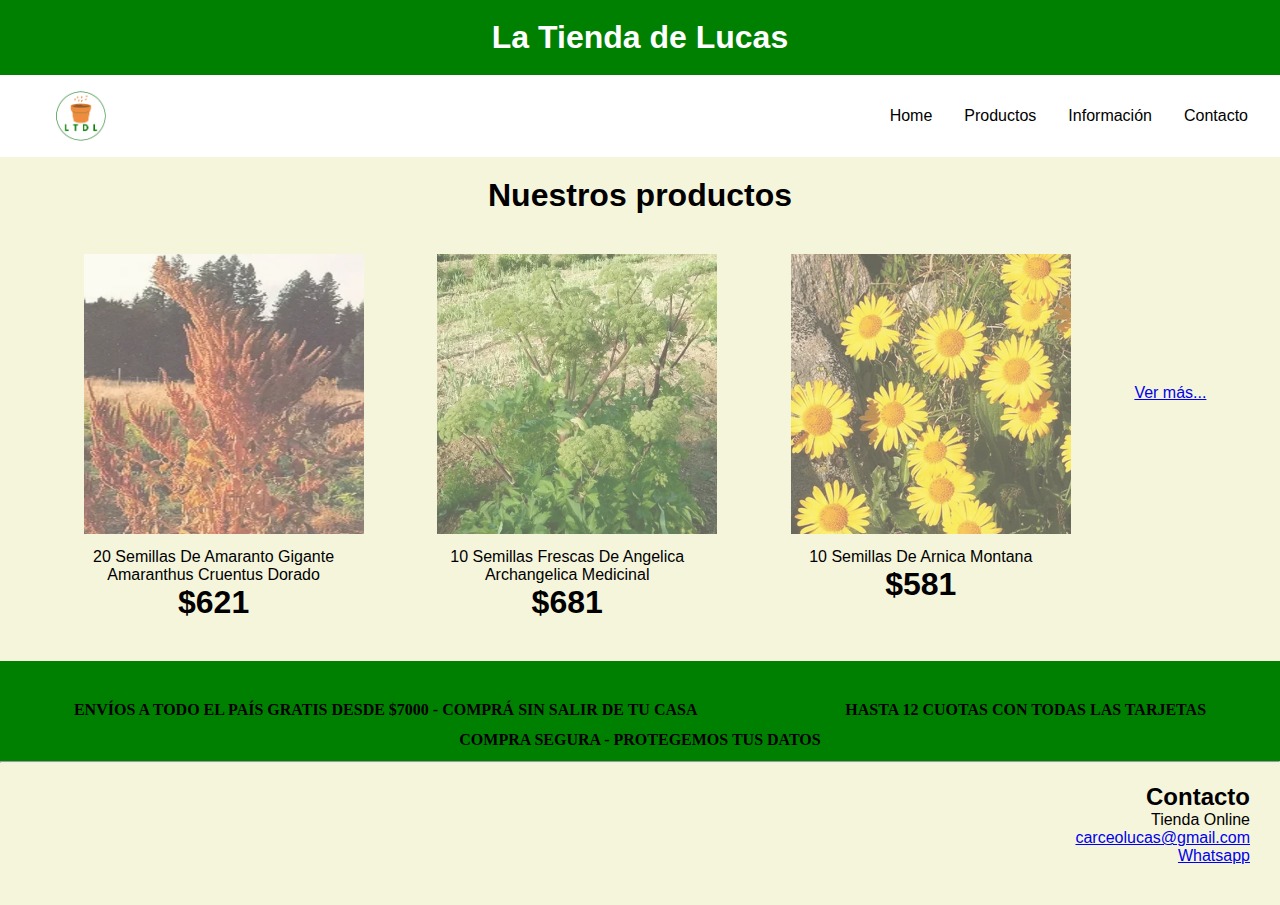
<file: index.html>
<!DOCTYPE html>
<html lang="en">

<head>
    <meta charset="UTF-8">
    <meta http-equiv="X-UA-Compatible" content="IE=edge">
    <meta name="viewport" content="width=device-width, initial-scale=1.0">
    <title>La Tienda de Lucas</title>
    <link rel="icon" href="./media/favicon.png">
    <link rel="stylesheet" href="./css/style.css">
</head>

<body>
    <header>
        <h1 class="titulo">La Tienda de Lucas</h1>
        <nav>
            <div class="logo">
                <a href="./index.html" class="logo">
                    <img src="./media/logo.png" class="logo_imagen" height=50px alt="LTDL">
                </a>
            </div>
            <ul class="menu">
                <li>
                    <a href="./index.html">Home</a>
                </li>
                <li>
                    <a href="./pages/productos.html">Productos</a>
                </li>
                <li>
                    <a href="./pages/informacion.html">Información</a>
                </li>
                <li>
                    <a href="./pages/contacto.html">Contacto</a>
                </li>
            </ul>
        </nav>
    </header>
</body>
<h1 class="nuestros">Nuestros productos</h1>
<main class="mainindex">
    <figure>
        <div><img src="./img/amaranto.webp" alt=""></div>
        <figcaption>20 Semillas De Amaranto Gigante Amaranthus Cruentus Dorado</figcaption>
        <figcaption class="precio">$621</figcaption>
    </figure>
    <figure>
        <div><img src="./img/angelica.png" alt=""></div>
        <figcaption>10 Semillas Frescas De Angelica Archangelica Medicinal</figcaption>
        <figcaption class="precio">$681</figcaption>
    </figure>
    <figure>
        <div><img src="./img/arnica.png" alt=""></div>
        <figcaption>10 Semillas De Arnica Montana</figcaption>
        <figcaption class="precio">$581</figcaption>
    </figure>
    <figure class="vermas">
        <div><a href="./pages/productos.html">Ver más...</a></div>
    </figure>
    </main>
    <section class="final">
<div><p>ENVÍOS A TODO EL PAÍS GRATIS DESDE $7000 - COMPRÁ SIN SALIR DE TU CASA</p></div>
    <div><p>HASTA 12 CUOTAS CON TODAS LAS TARJETAS</p></div>
        <div><p>COMPRA SEGURA - PROTEGEMOS TUS DATOS</p></div>
    </section>
    <hr>
    <footer>
    <div class="footer">
        <h2>Contacto</h2>
        <ul>
            <li>Tienda Online</li>
            <li><a href="mailto:carceolucas@gmail.com" target="_blank">
                carceolucas@gmail.com
            </a></li>
            <li><a href="http://wa.me/1540567274" target="_blank">Whatsapp</a></li>

        </ul>
    </div>
</footer>

</html>
</file>
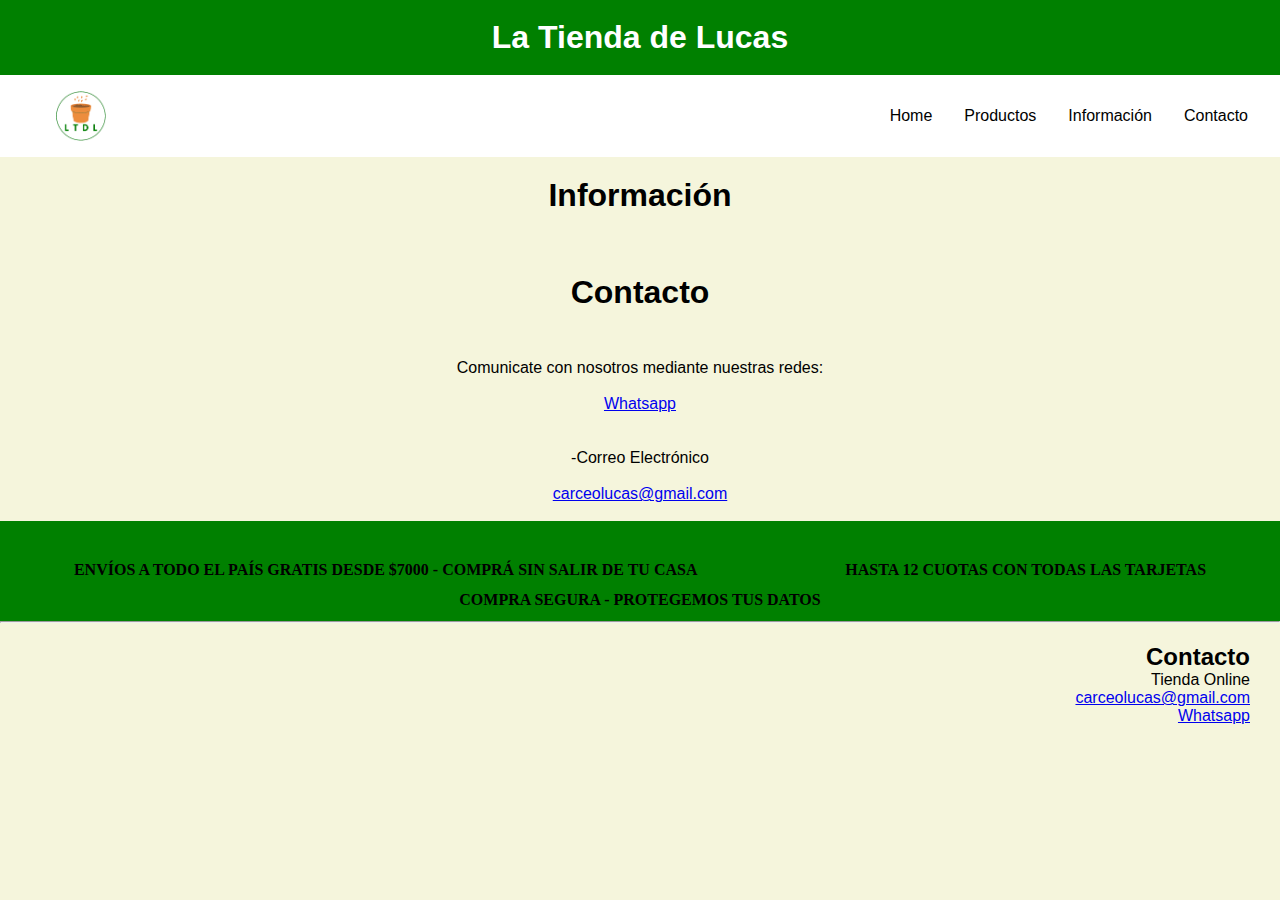
<file: pages/contacto.html>
<!DOCTYPE html>
<html lang="en">
<head>
    <meta charset="UTF-8">
    <meta http-equiv="X-UA-Compatible" content="IE=edge">
    <meta name="viewport" content="width=device-width, initial-scale=1.0">
    <title>Contacto - La Tienda de Lucas</title>
    <link rel="icon" href="../media/favicon.png">
    <link rel="stylesheet" href="../css/style.css">
</head>
<body>
    <header>
        <h1 class="titulo">La Tienda de Lucas</h1>
        <nav>
            <div class="logo">
                <a href="../index.html" class="logo">
                    <img src="../media/logo.png" class="logo_imagen" height=50px alt="LTDL">
                </a>
            </div>
            <ul class="menu">
                <li>
                    <a href="../index.html">Home</a>
                </li>
                <li>
                    <a href="./productos.html">Productos</a>
                </li>
                <li>
                    <a href="./informacion.html">Información</a>
                </li>
                <li>
                    <a href="./contacto.html">Contacto</a>
                </li>
            </ul>
        </nav>
    </header>
    <h1 class="nuestros">Información</h1>
    <h1>Contacto</h1>
    <br>
    <h4>Comunicate con nosotros mediante nuestras redes:</h4>
    <br>
      <h4><a href="http://wa.me/1540567274" target="_blank">Whatsapp</a></li>
    <h4>
    </h4>
    <br>
    <br>
    <h4>-Correo Electrónico</h4>
        <br>
    <h4><a href="mailto:carceolucas@gmail.com" target="_blank">
        carceolucas@gmail.com</a></h4>

        <br>
</body>
<section class="final">
    <div><p>ENVÍOS A TODO EL PAÍS GRATIS DESDE $7000 - COMPRÁ SIN SALIR DE TU CASA</p></div>
        <div><p>HASTA 12 CUOTAS CON TODAS LAS TARJETAS</p></div>
            <div><p>COMPRA SEGURA - PROTEGEMOS TUS DATOS</p></div>
        </section>
        <hr>
<footer>
    <div class="footer">
        <h2>Contacto</h2>
        <ul>
            <li>Tienda Online</li>
            <li><a href="mailto:carceolucas@gmail.com" target="_blank">
                carceolucas@gmail.com
            </a>
        </li>
            <li><a href="http://wa.me/1540567274" target="_blank">Whatsapp</a></li>

        </ul>
    </div>
</footer>
</html>
</file>
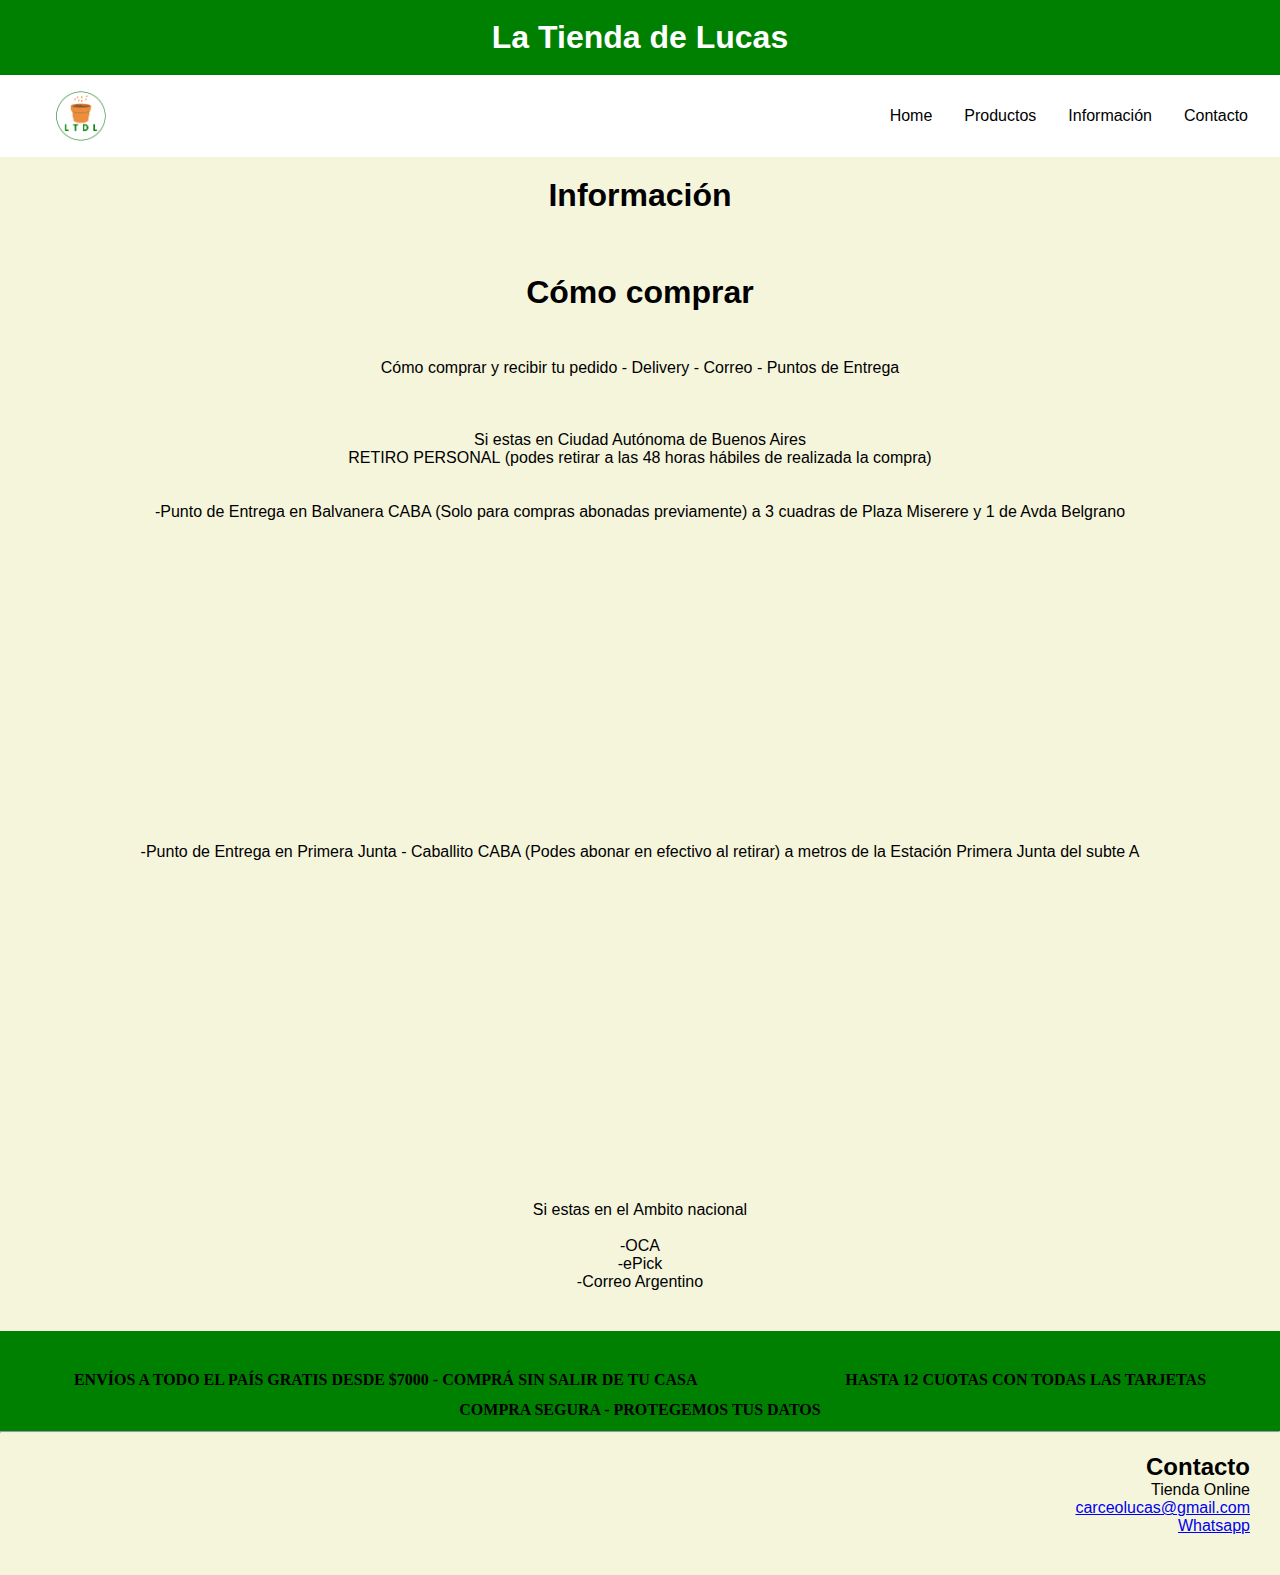
<file: pages/informacion.html>
<!DOCTYPE html>
<html lang="en">

<head>
    <meta charset="UTF-8">
    <meta http-equiv="X-UA-Compatible" content="IE=edge">
    <meta name="viewport" content="width=device-width, initial-scale=1.0">
    <title>Información - La Tienda de Lucas</title>
    <link rel="icon" href="../media/favicon.png">
    <link rel="stylesheet" href="../css/style.css">
</head>

<body>
    <header>
        <h1 class="titulo">La Tienda de Lucas</h1>
        <nav>
            <div class="logo">
                <a href="../index.html" class="logo">
                    <img src="../media/logo.png" class="logo_imagen" height=50px alt="LTDL">
                </a>
            </div>
            <ul class="menu">
                <li>
                    <a href="../index.html">Home</a>
                </li>
                <li>
                    <a href="./productos.html">Productos</a>
                </li>
                <li>
                    <a href="./informacion.html">Información</a>
                </li>
                <li>
                    <a href="./contacto.html">Contacto</a>
                </li>
            </ul>
        </nav>
    </header>
    <h1 class="nuestros">Información</h1>
    <h1>Cómo comprar</h1>
    <br>
    <h4>Cómo comprar y recibir tu pedido - Delivery - Correo - Puntos de Entrega</h4>
    <br>
    <br>
    <br>
    <h4>Si estas en <b>Ciudad Autónoma de Buenos Aires</b></h4>
    <h4><b>RETIRO PERSONAL</b> (podes retirar a las 48 horas hábiles de realizada la compra)
    </h4>
    <br>
    <br>
    <h4>-Punto de Entrega en <b>Balvanera</b> CABA (Solo para compras abonadas previamente) a 3 cuadras de Plaza
        Miserere
        y 1 de Avda Belgrano</h4>
    <iframe
        src="https://www.google.com/maps/embed?pb=!1m18!1m12!1m3!1d3283.6353749316045!2d-58.408178823544475!3d-34.61338065800984!2m3!1f0!2f0!3f0!3m2!1i1024!2i768!4f13.1!3m3!1m2!1s0x95bccaefe142ee6f%3A0xbde7bb07dc8ef3e5!2sMoreno%202823%2C%20C1209%20ABA%2C%20Buenos%20Aires!5e0!3m2!1ses-419!2sar!4v1682386437607!5m2!1ses-419!2sar"
        width="300" height="300" style="border:0;" allowfullscreen="" loading="lazy"
        referrerpolicy="no-referrer-when-downgrade"></iframe>
    <br>
    <br>
    <h4>-Punto de Entrega en <b>Primera Junta - Caballito</b> CABA (Podes abonar en efectivo al retirar)
        a metros de la Estación Primera Junta del <b>subte A</b>
    </h4>
    <iframe
        src="https://www.google.com/maps/embed?pb=!1m18!1m12!1m3!1d3283.3667387112764!2d-58.44283782354415!3d-34.62017145836857!2m3!1f0!2f0!3f0!3m2!1i1024!2i768!4f13.1!3m3!1m2!1s0x95bcca38a73f6135%3A0x5d9258d1abb213de!2sAv.%20Rivadavia%205338%2C%20C1424%20CABA!5e0!3m2!1ses-419!2sar!4v1682386221003!5m2!1ses-419!2sar"
        width="300" height="300" style="border:0;" allowfullscreen="" loading="lazy"
        referrerpolicy="no-referrer-when-downgrade"></iframe>
    <br>
    <br>
    <br>
    <h4>Si estas en el <b>Ambito nacional</b></h4>
    <br>
    <ul class="lista">
         <div>
            <il>-OCA</il>
        </div>
        <div>
            <il>-ePick</il>
        </div>
       
        <div>
            <il>-Correo Argentino</il>
        </div>
        
    </ul>
</body>

<main>

</main>
<section class="final">
    <div>
        <p>ENVÍOS A TODO EL PAÍS GRATIS DESDE $7000 - COMPRÁ SIN SALIR DE TU CASA</p>
    </div>
    <div>
        <p>HASTA 12 CUOTAS CON TODAS LAS TARJETAS</p>
    </div>
    <div>
        <p>COMPRA SEGURA - PROTEGEMOS TUS DATOS</p>
    </div>
</section>
<hr>
<footer>
    <div class="footer">
        <h2>Contacto</h2>
        <ul>
            <li>Tienda Online</li>
            <li><a href="mailto:carceolucas@gmail.com" target="_blank">
                    carceolucas@gmail.com
                </a></li>
            <li><a href="http://wa.me/1540567274" target="_blank">Whatsapp</a></li>

        </ul>
    </div>
</footer>

</html>
</file>
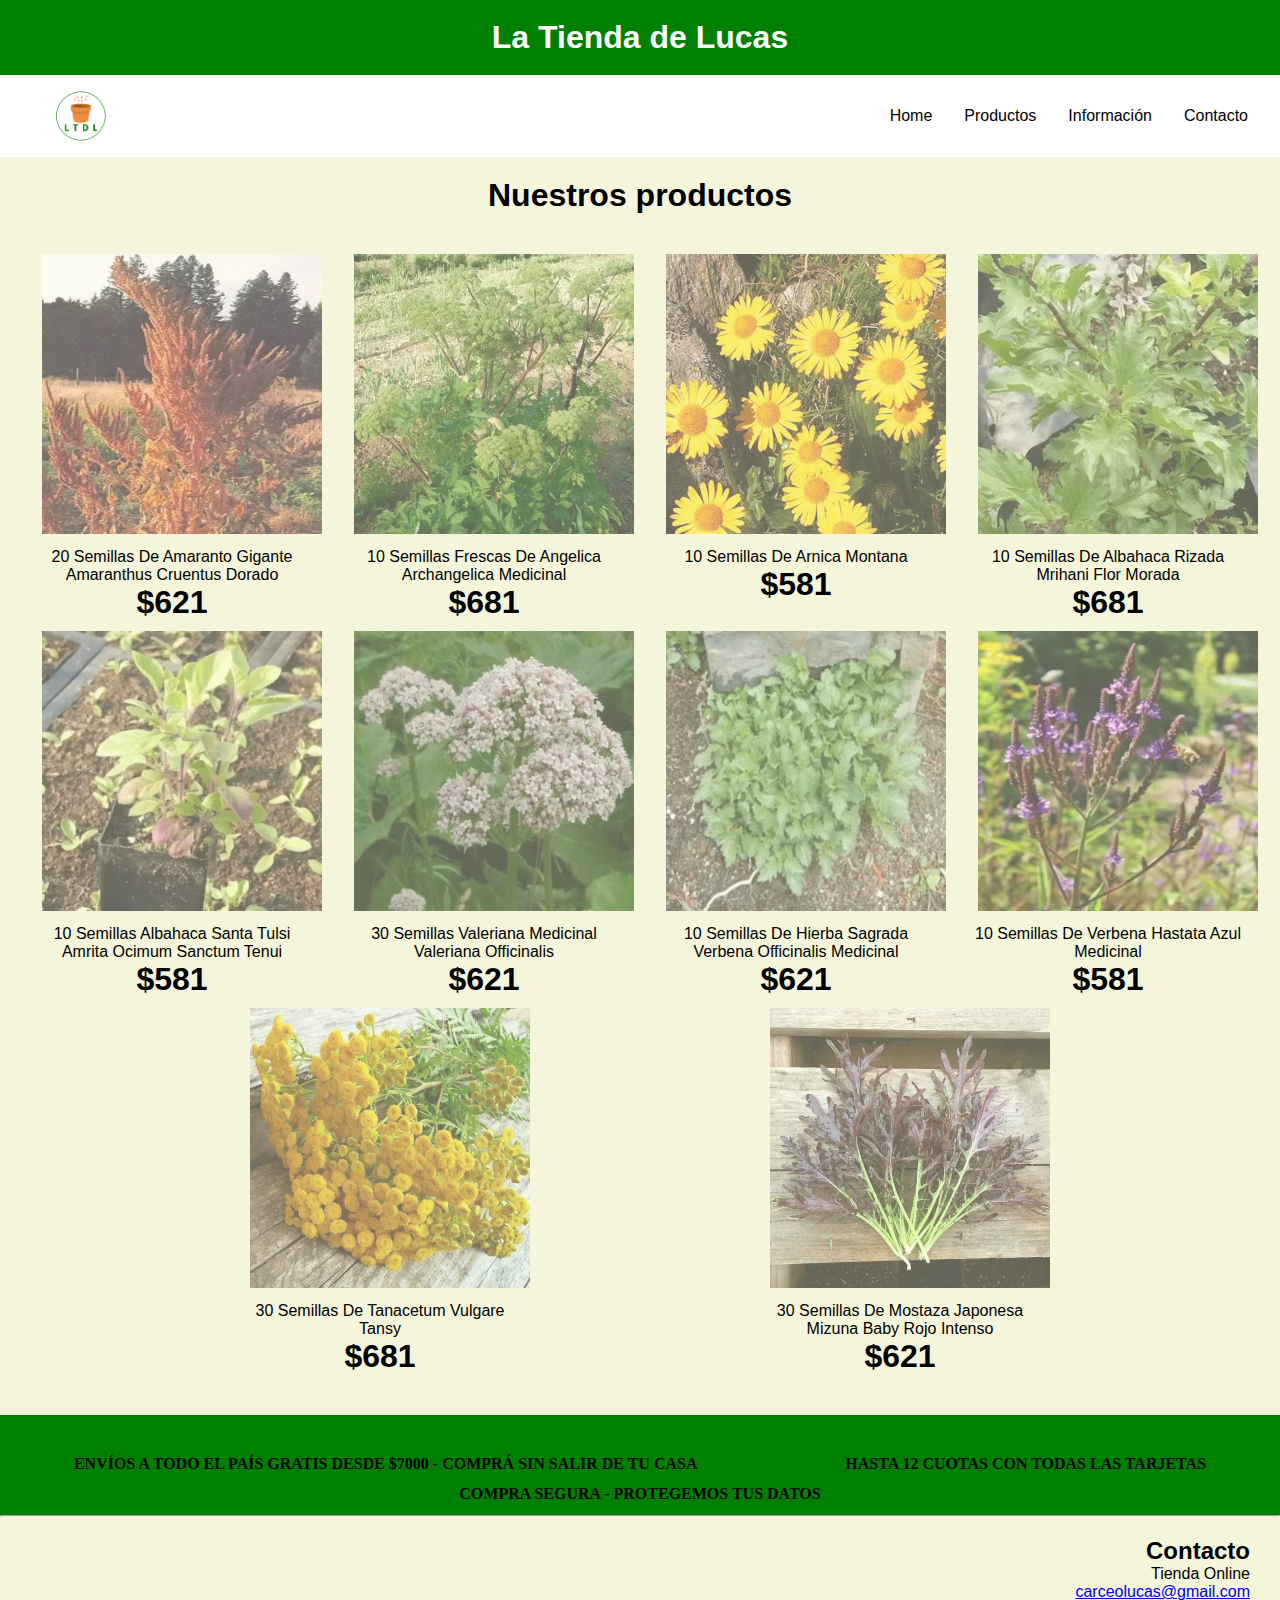
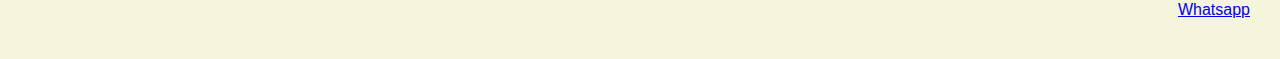
<file: pages/productos.html>
<!DOCTYPE html>
<html lang="en">

<head>
    <meta charset="UTF-8">
    <meta http-equiv="X-UA-Compatible" content="IE=edge">
    <meta name="viewport" content="width=device-width, initial-scale=1.0">
    <title>Productos - La Tienda de Lucas</title>
    <link rel="icon" href="../media/favicon.png">
    <link rel="stylesheet" href="../css/style.css">
</head>

<body>
    <header>
        <h1 class="titulo">La Tienda de Lucas</h1>
        <nav>
            <div class="logo">
                <a href="../index.html" class="logo">
                    <img src="../media/logo.png" class="logo_imagen" height=50px alt="LTDL">
                </a>
            </div>
            <ul class="menu">
                <li>
                    <a href="../index.html">Home</a>
                </li>
                <li>
                    <a href="./productos.html">Productos</a>
                </li>
                <li>
                    <a href="./informacion.html">Información</a>
                </li>
                <li>
                    <a href="./contacto.html">Contacto</a>
                </li>
            </ul>
        </nav>
    </header>
</body>
<h1 class="nuestros">Nuestros productos</h1>
<main>
            <figure>
        <div><img src="../img/amaranto.webp" alt=""></div>
        <figcaption>20 Semillas De Amaranto Gigante Amaranthus Cruentus Dorado</figcaption>
        <figcaption class="precio">$621</figcaption>
    </figure>
    <figure>
        <div><img src="../img/angelica.png" alt=""></div>
        <figcaption>10 Semillas Frescas De Angelica Archangelica Medicinal</figcaption>
        <figcaption class="precio">$681</figcaption>
    </figure>
    <figure>
        <div><img src="../img/arnica.png" alt=""></div>
        <figcaption>10 Semillas De Arnica Montana</figcaption>
        <figcaption class="precio">$581</figcaption>
    </figure>
    <figure>
        <div><img src="../img/mrihani.png" alt=""></div>
        <figcaption>10 Semillas De Albahaca Rizada Mrihani Flor Morada</figcaption>
        <figcaption class="precio">$681</figcaption>
    </figure>
    <figure>
        <div><img src="../img/tulsi.webp" alt=""></div>
        <figcaption>10 Semillas Albahaca Santa Tulsi Amrita Ocimum Sanctum Tenui</figcaption>
        <figcaption class="precio">$581</figcaption>
    </figure>
    <figure>
        <div><img src="../img/valeriana.webp" alt=""></div>
        <figcaption>30 Semillas Valeriana Medicinal Valeriana Officinalis</figcaption>
        <figcaption class="precio">$621</figcaption>
    </figure>
    <figure>
        <div><img src="../img/verbena.webp" alt=""></div>
        <figcaption>10 Semillas De Hierba Sagrada Verbena Officinalis Medicinal</figcaption>
        <figcaption class="precio">$621</figcaption>
    </figure>
    <figure>
        <div><img src="../img/verbenaazul.webp" alt=""></div>
        <figcaption>10 Semillas De Verbena Hastata Azul Medicinal</figcaption>
        <figcaption class="precio">$581</figcaption>
    </figure>
    <figure>
        <div><img src="../img/tanaceto.webp" alt=""></div>
        <figcaption>30 Semillas De Tanacetum Vulgare Tansy</figcaption>
        <figcaption class="precio">$681</figcaption>
    </figure>
    <figure>
        <div><img src="../img/mizuna.webp" alt=""></div>
        <figcaption>30 Semillas De Mostaza Japonesa Mizuna Baby Rojo Intenso</figcaption>
        <figcaption class="precio">$621</figcaption>
    </a>
    </figure>
</main>
<section class="final">
    <div><p>ENVÍOS A TODO EL PAÍS GRATIS DESDE $7000 - COMPRÁ SIN SALIR DE TU CASA</p></div>
        <div><p>HASTA 12 CUOTAS CON TODAS LAS TARJETAS</p></div>
            <div><p>COMPRA SEGURA - PROTEGEMOS TUS DATOS</p></div>
        </section>
<hr>
<footer>
    <div class="footer">
        <h2>Contacto</h2>
        <ul>
            <li>Tienda Online</li>
            <li><a href="mailto:carceolucas@gmail.com" target="_blank">
                    carceolucas@gmail.com
                </a></li>
            <li><a href="http://wa.me/1540567274" target="_blank">Whatsapp</a></li>

        </ul>
    </div>
</footer>

</html>
</file>
<file: css/style.css>
* {
    margin: 0;
    padding: 0;
    box-sizing: border-box;
}

body {
    font-family: Arial, Helvetica, sans-serif;
    background-color:beige;
    text-align: center;
}


.titulo {
    text-align: center;
    background-color: green;
    padding: 1.2rem;
    color:white
    
}

nav {
    padding: 1rem;
    display: flex;
    justify-content: space-between;
    background-color: white;
    }

.logo {
    display: flex;
    padding-left: 20px;
}


.menu {
    display: flex;
    list-style: none;
}

.menu a {
    display: flex;
    justify-content: center;
    color: black;
    text-decoration: none;
    padding: 1rem;
}

.menu a:hover {
    background-color: green;
    color: white;
}

.footer {
    text-align: right;
    padding-right: 30px;
    padding-top: 20px;
    padding-bottom: 40px;    
}

main img {
 width: 300px;
 opacity: 0.6;
 padding: 10px;
  }

main img:hover{
    opacity: 1;
    border: 3px solid green;
    
}



main {
    display: flex;
    flex-direction: row;
    flex-wrap: wrap;
    justify-content:space-evenly;
    padding-bottom: 40px;    
}


figure {
    display: flex;
    flex-flow: column;
    max-width: 280px;
    
}

figcaption{
    text-align: center;
    font-size: 1rem;
}

.precio{
    font-weight: bold;
    font-size: 2rem;
}

.mainindex{
    display: flex;
    flex-direction: row;
    flex-wrap: wrap;
    justify-content:flex-center;
    padding-bottom: 40px;
}

.vermas {
    text-align: center;
    padding-top: 140px;
    
}

.nuestros{
    text-align: center;
    background-color: beige;
    color: black;
    padding-top: 20px;
}

.final{
    background-color: green;
    height: 100px;
    width: 100%;
    display: flex;
    flex-direction: row;
    flex-wrap: wrap;
    justify-content:space-around;
    padding-top: 40px;
    font-weight: bold;
    font-family: 'Times New Roman', Times, serif;
}

h3{
    text-align: center;
}

h4{
    font-weight: lighter;
    font-family: 'Lucida Sans', 'Lucida Sans Regular', 'Lucida Grande', 'Lucida Sans Unicode', Geneva, Verdana, sans-serif;
}

body .lista{
    text-align: center;
}

h1{
    padding: 30px;
}
</file>
